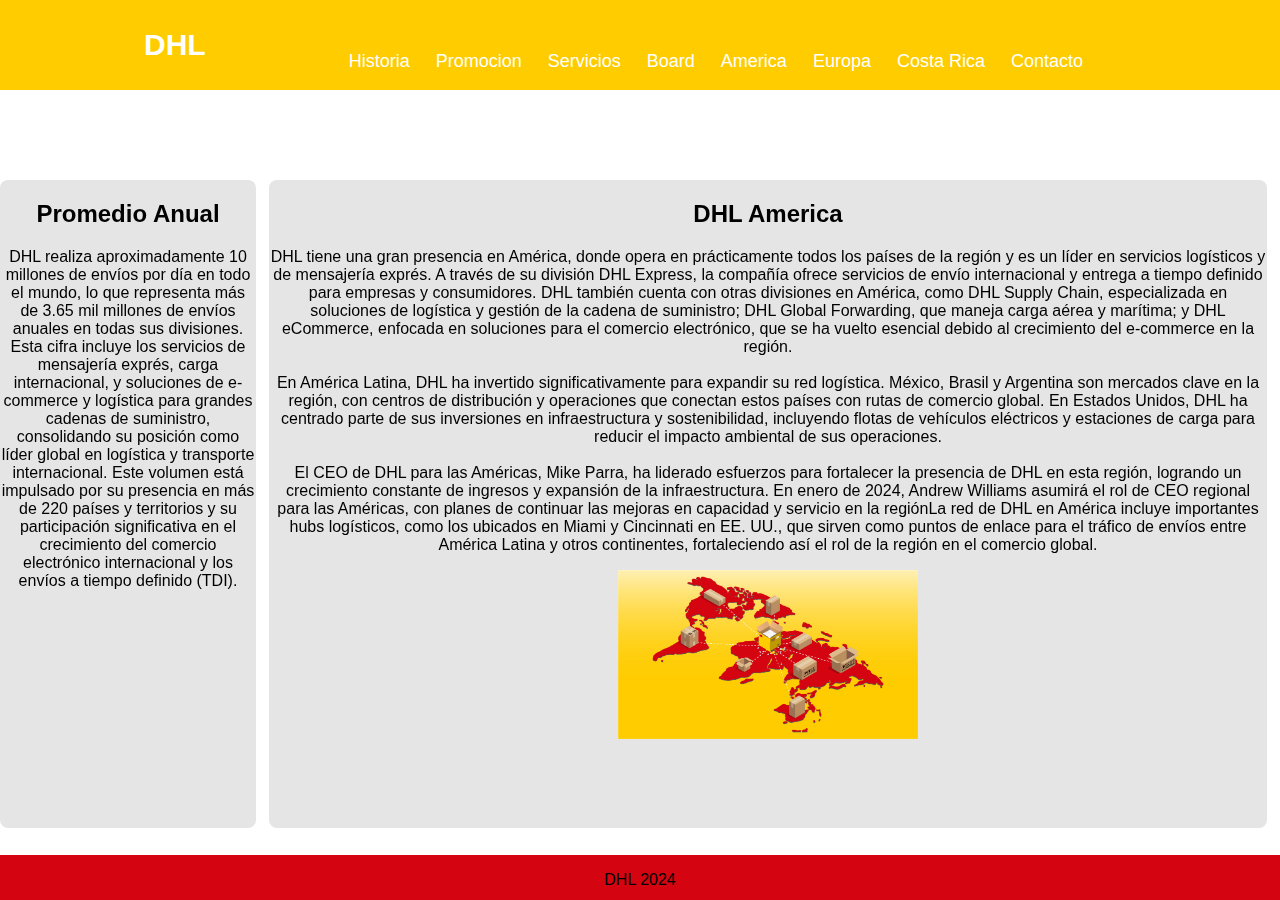
<file: src/main/resources/templates/america.html>
<!DOCTYPE html>
<!--
Click nbfs://nbhost/SystemFileSystem/Templates/Licenses/license-default.txt to change this license
Click nbfs://nbhost/SystemFileSystem/Templates/Other/html.html to edit this template
-->
<html>
    <head>
        <title>DHL</title>
        <meta charset="UTF-8">
        <meta name="viewport" content="width=device-width, initial-scale=1.0">
        <link rel="stylesheet" href="../style/estilos.css" type="text/css">
    </head>
    <body>
        <header class="header">
            <nav class="nav">
                <a href="index.html" class="logo nav-link">DHL</a>
                <ul class="nav-menu">
                    <li class="nav-menu-item"><a class="nav-menu-link nav-link" href="historia.html">Historia</a></li>
                    <li class="nav-menu-item"><a class="nav-menu-link nav-link" href="video.html">Promocion</a></li>
                    <li class="nav-menu-item"><a class="nav-menu-link nav-link" href="servicios.html">Servicios</a></li>
                    <li class="nav-menu-item"><a class="nav-menu-link nav-link" href="board.html">Board</a></li>
                    <li class="nav-menu-item"><a class="nav-menu-link nav-link" href="america.html">America</a></li>
                    <li class="nav-menu-item"><a class="nav-menu-link nav-link" href="europa.html">Europa</a></li>
                    <li class="nav-menu-item"><a class="nav-menu-link nav-link" href="costaRica.html">Costa Rica</a></li>
                    <li class="nav-menu-item"><a class="nav-menu-link nav-link" href="contacto.html">Contacto</a></li>
                </ul>
            </nav>
        </header>
        <aside class="aside">
            <center>
                <h2>Promedio Anual</h2>
                <p>DHL realiza aproximadamente 10 millones de envíos por día en todo el mundo, lo que representa más de 3.65 mil millones de envíos anuales en todas sus divisiones. Esta cifra incluye los servicios de mensajería exprés, carga internacional, y soluciones de e-commerce y logística para grandes cadenas de suministro, consolidando su posición como líder global en logística y transporte internacional. Este volumen está impulsado por su presencia en más de 220 países y territorios y su participación significativa en el crecimiento del comercio electrónico internacional y los envíos a tiempo definido (TDI).</p>
            </center>
        </aside>
        <section class="section">
            <center>
                <h2>DHL America</h2>
                <p>DHL tiene una gran presencia en América, donde opera en prácticamente todos los países de la región y es un líder en servicios logísticos y de mensajería exprés. A través de su división DHL Express, la compañía ofrece servicios de envío internacional y entrega a tiempo definido para empresas y consumidores. DHL también cuenta con otras divisiones en América, como DHL Supply Chain, especializada en soluciones de logística y gestión de la cadena de suministro; DHL Global Forwarding, que maneja carga aérea y marítima; y DHL eCommerce, enfocada en soluciones para el comercio electrónico, que se ha vuelto esencial debido al crecimiento del e-commerce en la región.<br><br>

                    En América Latina, DHL ha invertido significativamente para expandir su red logística. México, Brasil y Argentina son mercados clave en la región, con centros de distribución y operaciones que conectan estos países con rutas de comercio global. En Estados Unidos, DHL ha centrado parte de sus inversiones en infraestructura y sostenibilidad, incluyendo flotas de vehículos eléctricos y estaciones de carga para reducir el impacto ambiental de sus operaciones.<br><br>

                    El CEO de DHL para las Américas, Mike Parra, ha liderado esfuerzos para fortalecer la presencia de DHL en esta región, logrando un crecimiento constante de ingresos y expansión de la infraestructura. En enero de 2024, Andrew Williams asumirá el rol de CEO regional para las Américas, con planes de continuar las mejoras en capacidad y servicio en la región​

                    La red de DHL en América incluye importantes hubs logísticos, como los ubicados en Miami y Cincinnati en EE. UU., que sirven como puntos de enlace para el tráfico de envíos entre América Latina y otros continentes, fortaleciendo así el rol de la región en el comercio global.</p>
                <img src="../img/America.jpg" alt="Concierto de Aranjuez" width="300"/>
            </center>
        </section>
        <footer class="footer">
            <p>DHL 2024</p>
        </footer>
    </body>
</html>
</file>
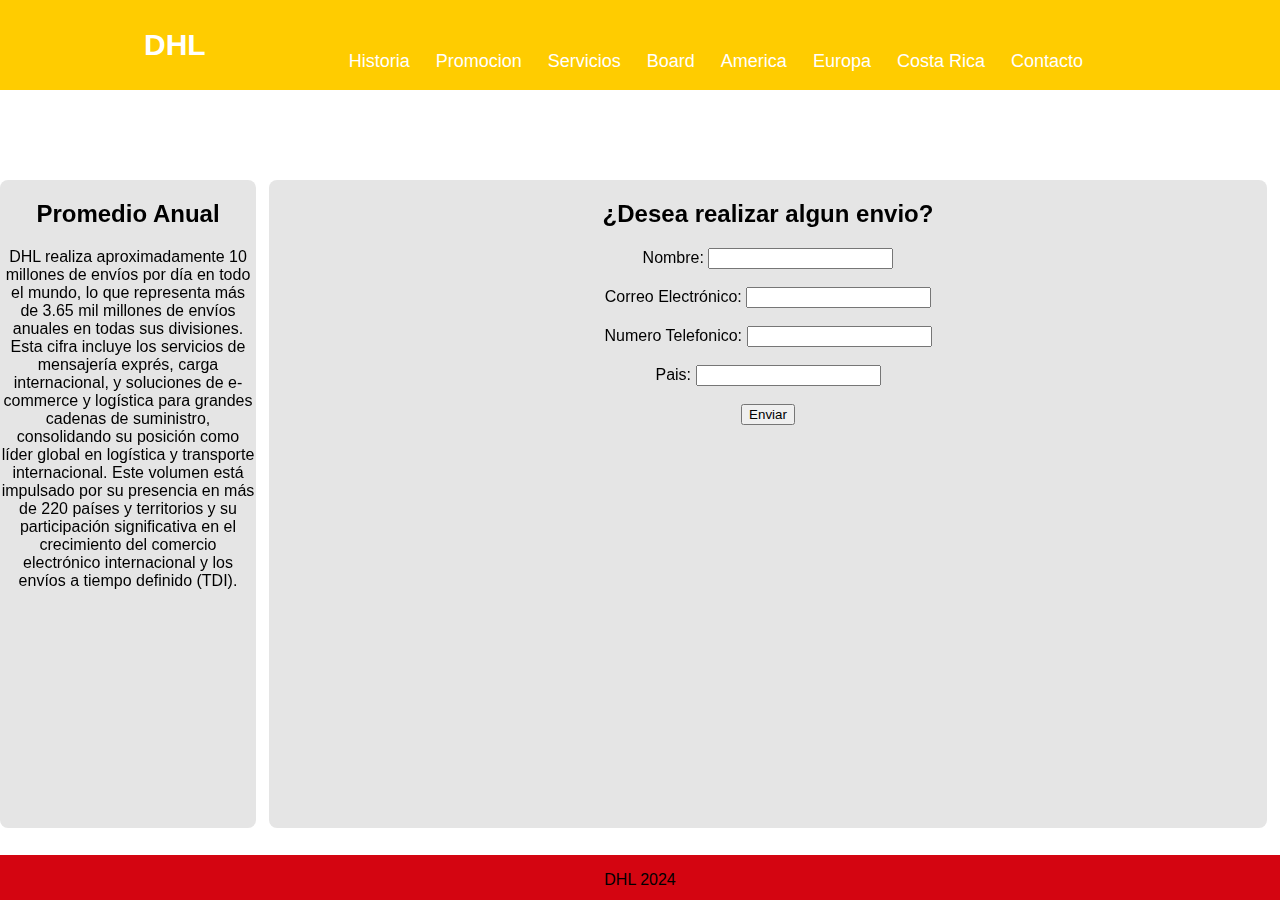
<file: src/main/resources/templates/contacto.html>
<!DOCTYPE html>
<!--
Click nbfs://nbhost/SystemFileSystem/Templates/Licenses/license-default.txt to change this license
Click nbfs://nbhost/SystemFileSystem/Templates/Other/html.html to edit this template
-->
<html>
    <head>
        <title>DHL</title>
        <meta charset="UTF-8">
        <meta name="viewport" content="width=device-width, initial-scale=1.0">
        <link rel="stylesheet" href="../style/estilos.css" type="text/css">
    </head>
    <body>
        <header class="header">
            <nav class="nav">
                <a href="index.html" class="logo nav-link">DHL</a>
                <ul class="nav-menu">
                    <li class="nav-menu-item"><a class="nav-menu-link nav-link" href="historia.html">Historia</a></li>
                    <li class="nav-menu-item"><a class="nav-menu-link nav-link" href="video.html">Promocion</a></li>
                    <li class="nav-menu-item"><a class="nav-menu-link nav-link" href="servicios.html">Servicios</a></li>
                    <li class="nav-menu-item"><a class="nav-menu-link nav-link" href="board.html">Board</a></li>
                    <li class="nav-menu-item"><a class="nav-menu-link nav-link" href="america.html">America</a></li>
                    <li class="nav-menu-item"><a class="nav-menu-link nav-link" href="europa.html">Europa</a></li>
                    <li class="nav-menu-item"><a class="nav-menu-link nav-link" href="costaRica.html">Costa Rica</a></li>
                    <li class="nav-menu-item"><a class="nav-menu-link nav-link" href="contacto.html">Contacto</a></li>
                </ul>
            </nav>
        </header>
        <aside class="aside">
            <center>
                <h2>Promedio Anual</h2>
                <p>DHL realiza aproximadamente 10 millones de envíos por día en todo el mundo, lo que representa más de 3.65 mil millones de envíos anuales en todas sus divisiones. Esta cifra incluye los servicios de mensajería exprés, carga internacional, y soluciones de e-commerce y logística para grandes cadenas de suministro, consolidando su posición como líder global en logística y transporte internacional. Este volumen está impulsado por su presencia en más de 220 países y territorios y su participación significativa en el crecimiento del comercio electrónico internacional y los envíos a tiempo definido (TDI).</p>
            </center>
        </aside>
        <section class="section">
            <center>
                <h2>¿Desea realizar algun envio?</h2>
                <form>
                    <label>Nombre:</label>
                    <input type="text" required><br><br>

                    <label>Correo Electrónico:</label>
                    <input type="email" name="email" required><br><br>
                    
                    <label>Numero Telefonico:</label>
                    <input type="email" name="email" required><br><br>
                    
                    <label>Pais:</label>
                    <input type="email" name="email" required><br><br>

                    <button type="submit">Enviar</button>
                </form>
            </center>
        </section>
        <footer class="footer">
            <p>DHL 2024</p>
        </footer>
    </body>
</html>
</file>
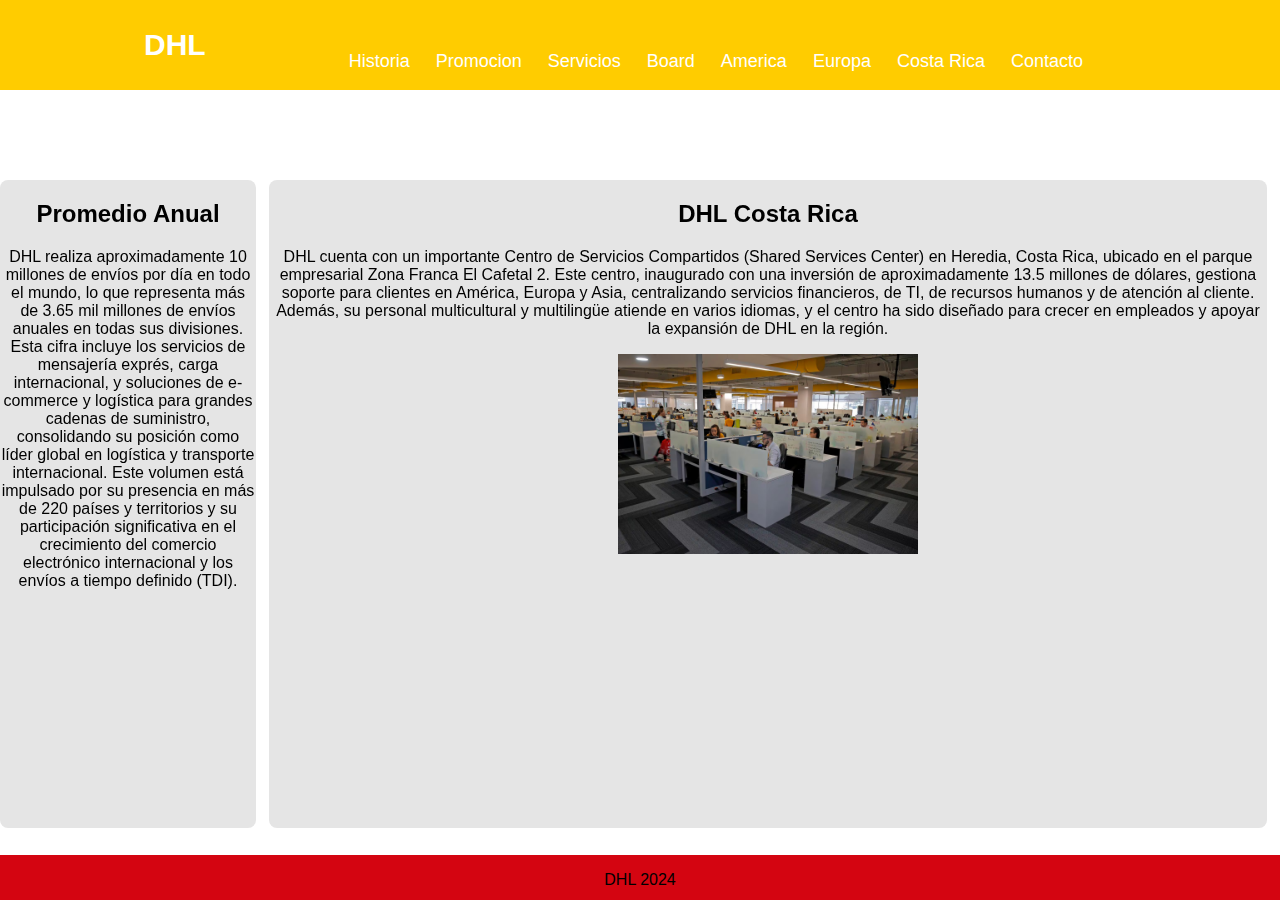
<file: src/main/resources/templates/costaRica.html>
<!DOCTYPE html>
<!--
Click nbfs://nbhost/SystemFileSystem/Templates/Licenses/license-default.txt to change this license
Click nbfs://nbhost/SystemFileSystem/Templates/Other/html.html to edit this template
-->
<html>
    <head>
        <title>DHL</title>
        <meta charset="UTF-8">
        <meta name="viewport" content="width=device-width, initial-scale=1.0">
        <link rel="stylesheet" href="../style/estilos.css" type="text/css">
    </head>
    <body>
        <header class="header">
            <nav class="nav">
                <a href="index.html" class="logo nav-link">DHL</a>
                <ul class="nav-menu">
                    <li class="nav-menu-item"><a class="nav-menu-link nav-link" href="historia.html">Historia</a></li>
                    <li class="nav-menu-item"><a class="nav-menu-link nav-link" href="video.html">Promocion</a></li>
                    <li class="nav-menu-item"><a class="nav-menu-link nav-link" href="servicios.html">Servicios</a></li>
                    <li class="nav-menu-item"><a class="nav-menu-link nav-link" href="board.html">Board</a></li>
                    <li class="nav-menu-item"><a class="nav-menu-link nav-link" href="america.html">America</a></li>
                    <li class="nav-menu-item"><a class="nav-menu-link nav-link" href="europa.html">Europa</a></li>
                    <li class="nav-menu-item"><a class="nav-menu-link nav-link" href="costaRica.html">Costa Rica</a></li>
                    <li class="nav-menu-item"><a class="nav-menu-link nav-link" href="contacto.html">Contacto</a></li>
                </ul>
            </nav>
        </header>
        <aside class="aside">
            <center>
                <h2>Promedio Anual</h2>
                <p>DHL realiza aproximadamente 10 millones de envíos por día en todo el mundo, lo que representa más de 3.65 mil millones de envíos anuales en todas sus divisiones. Esta cifra incluye los servicios de mensajería exprés, carga internacional, y soluciones de e-commerce y logística para grandes cadenas de suministro, consolidando su posición como líder global en logística y transporte internacional. Este volumen está impulsado por su presencia en más de 220 países y territorios y su participación significativa en el crecimiento del comercio electrónico internacional y los envíos a tiempo definido (TDI).</p>
            </center>
        </aside>
        <section class="section">
            <center>
                <h2>DHL Costa Rica</h2>
                <p>DHL cuenta con un importante Centro de Servicios Compartidos (Shared Services Center) en Heredia, Costa Rica, ubicado en el parque empresarial Zona Franca El Cafetal 2. Este centro, inaugurado con una inversión de aproximadamente 13.5 millones de dólares, gestiona soporte para clientes en América, Europa y Asia, centralizando servicios financieros, de TI, de recursos humanos y de atención al cliente. Además, su personal multicultural y multilingüe atiende en varios idiomas, y el centro ha sido diseñado para crecer en empleados y apoyar la expansión de DHL en la región​.</p>
                <img src="../img/Oficina DHL.avif" alt="dhl Costa Rica" width="300"/>
            </center>
        </section>
        <footer class="footer">
            <p>DHL 2024</p>
        </footer>
    </body>
</html>
</file>
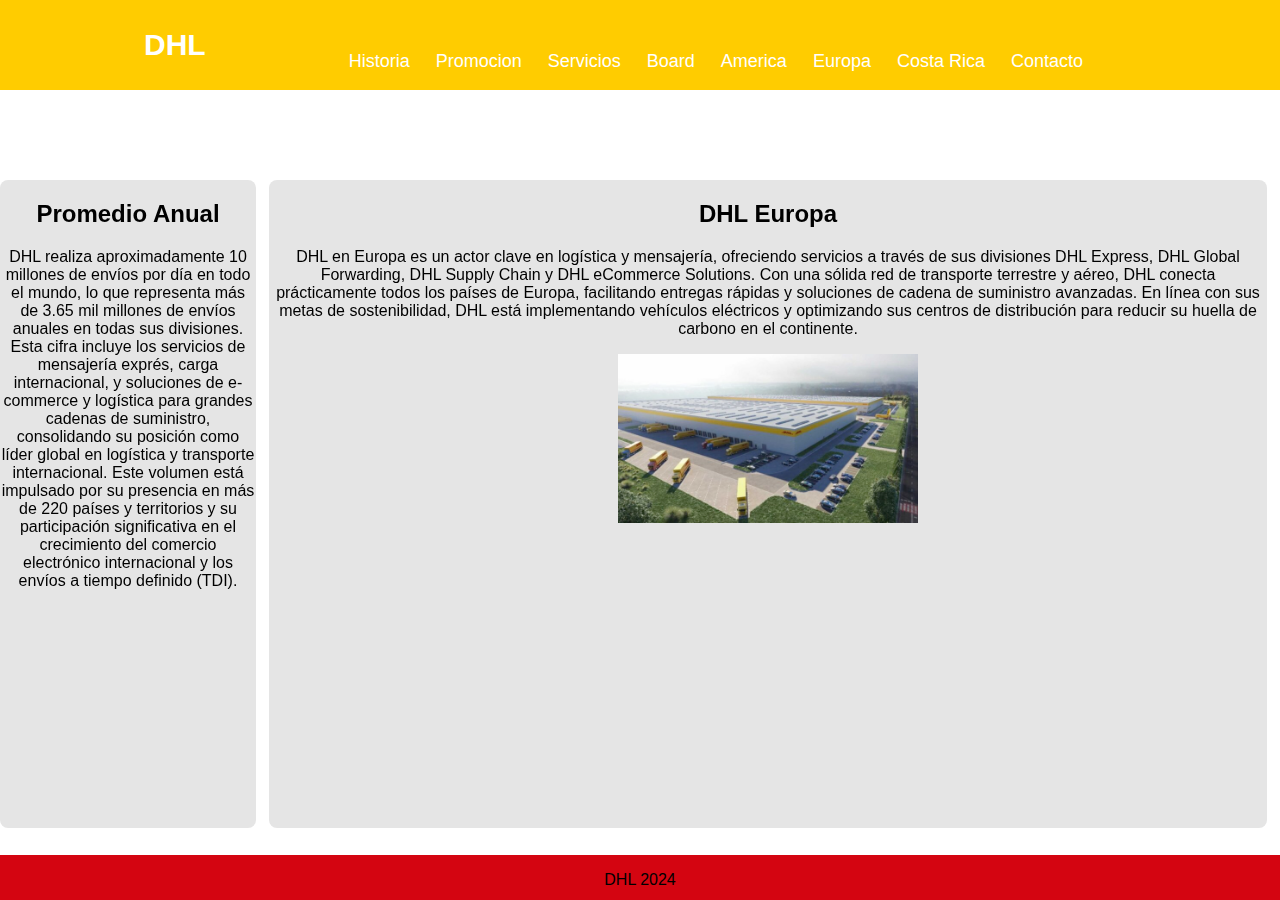
<file: src/main/resources/templates/europa.html>
<!DOCTYPE html>
<!--
Click nbfs://nbhost/SystemFileSystem/Templates/Licenses/license-default.txt to change this license
Click nbfs://nbhost/SystemFileSystem/Templates/Other/html.html to edit this template
-->
<html>
    <head>
        <title>DHL</title>
        <meta charset="UTF-8">
        <meta name="viewport" content="width=device-width, initial-scale=1.0">
        <link rel="stylesheet" href="../style/estilos.css" type="text/css">
    </head>
    <body>
        <header class="header">
            <nav class="nav">
                <a href="index.html" class="logo nav-link">DHL</a>
                <ul class="nav-menu">
                    <li class="nav-menu-item"><a class="nav-menu-link nav-link" href="historia.html">Historia</a></li>
                    <li class="nav-menu-item"><a class="nav-menu-link nav-link" href="video.html">Promocion</a></li>
                    <li class="nav-menu-item"><a class="nav-menu-link nav-link" href="servicios.html">Servicios</a></li>
                    <li class="nav-menu-item"><a class="nav-menu-link nav-link" href="board.html">Board</a></li>
                    <li class="nav-menu-item"><a class="nav-menu-link nav-link" href="america.html">America</a></li>
                    <li class="nav-menu-item"><a class="nav-menu-link nav-link" href="europa.html">Europa</a></li>
                    <li class="nav-menu-item"><a class="nav-menu-link nav-link" href="costaRica.html">Costa Rica</a></li>
                    <li class="nav-menu-item"><a class="nav-menu-link nav-link" href="contacto.html">Contacto</a></li>
                </ul>
            </nav>
        </header>
        <aside class="aside">
            <center>
                <h2>Promedio Anual</h2>
                <p>DHL realiza aproximadamente 10 millones de envíos por día en todo el mundo, lo que representa más de 3.65 mil millones de envíos anuales en todas sus divisiones. Esta cifra incluye los servicios de mensajería exprés, carga internacional, y soluciones de e-commerce y logística para grandes cadenas de suministro, consolidando su posición como líder global en logística y transporte internacional. Este volumen está impulsado por su presencia en más de 220 países y territorios y su participación significativa en el crecimiento del comercio electrónico internacional y los envíos a tiempo definido (TDI).</p>
            </center>
        </aside>
        <section class="section">
            <center>
                <h2>DHL Europa</h2>
                <p>
                    DHL en Europa es un actor clave en logística y mensajería, ofreciendo servicios a través de sus divisiones DHL Express, DHL Global Forwarding, DHL Supply Chain y DHL eCommerce Solutions. Con una sólida red de transporte terrestre y aéreo, DHL conecta prácticamente todos los países de Europa, facilitando entregas rápidas y soluciones de cadena de suministro avanzadas. En línea con sus metas de sostenibilidad, DHL está implementando vehículos eléctricos y optimizando sus centros de distribución para reducir su huella de carbono en el continente.</p>
                <img src="../img/europa.jpg" alt="EU" width="300"/>
            </center>
        </section>
        <footer class="footer">
            <p>DHL 2024</p>
        </footer>   
    </body>
</html>
</file>
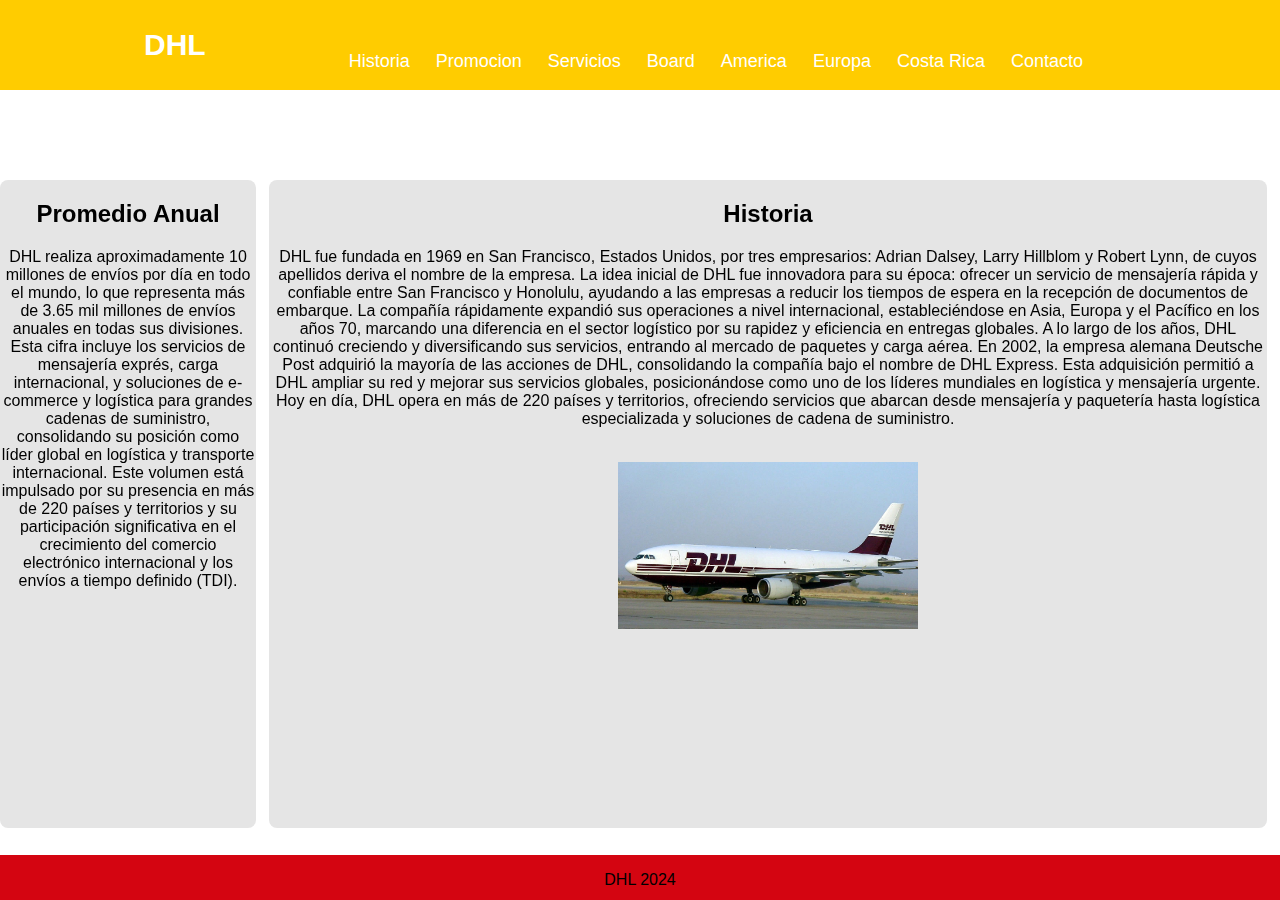
<file: src/main/resources/templates/historia.html>
<!DOCTYPE html>
<!--
Click nbfs://nbhost/SystemFileSystem/Templates/Licenses/license-default.txt to change this license
Click nbfs://nbhost/SystemFileSystem/Templates/Other/html.html to edit this template
-->
<html>
    <head>
        <title>DHL</title>
        <meta charset="UTF-8">
        <meta name="viewport" content="width=device-width, initial-scale=1.0">
        <link rel="stylesheet" href="../style/estilos.css" type="text/css">
    </head>
    <body>
        <header class="header">
            <nav class="nav">
                <a href="index.html" class="logo nav-link">DHL</a>
                <ul class="nav-menu">
                    <li class="nav-menu-item"><a class="nav-menu-link nav-link" href="historia.html">Historia</a></li>
                    <li class="nav-menu-item"><a class="nav-menu-link nav-link" href="video.html">Promocion</a></li>
                    <li class="nav-menu-item"><a class="nav-menu-link nav-link" href="servicios.html">Servicios</a></li>
                    <li class="nav-menu-item"><a class="nav-menu-link nav-link" href="board.html">Board</a></li>
                    <li class="nav-menu-item"><a class="nav-menu-link nav-link" href="america.html">America</a></li>
                    <li class="nav-menu-item"><a class="nav-menu-link nav-link" href="europa.html">Europa</a></li>
                    <li class="nav-menu-item"><a class="nav-menu-link nav-link" href="costaRica.html">Costa Rica</a></li>
                    <li class="nav-menu-item"><a class="nav-menu-link nav-link" href="contacto.html">Contacto</a></li>
                </ul>
            </nav>
        </header>
        <aside class="aside">
            <center>
                <h2>Promedio Anual</h2>
                <p>DHL realiza aproximadamente 10 millones de envíos por día en todo el mundo, lo que representa más de 3.65 mil millones de envíos anuales en todas sus divisiones. Esta cifra incluye los servicios de mensajería exprés, carga internacional, y soluciones de e-commerce y logística para grandes cadenas de suministro, consolidando su posición como líder global en logística y transporte internacional. Este volumen está impulsado por su presencia en más de 220 países y territorios y su participación significativa en el crecimiento del comercio electrónico internacional y los envíos a tiempo definido (TDI).</p>
            </center>
        </aside>
        <section class="section">
            <center>
                <h2>Historia</h2>
                <p>DHL fue fundada en 1969 en San Francisco, Estados Unidos, por tres empresarios: Adrian Dalsey, Larry Hillblom y Robert Lynn, de cuyos apellidos deriva el nombre de la empresa. La idea inicial de DHL fue innovadora para su época: ofrecer un servicio de mensajería rápida y confiable entre San Francisco y Honolulu, ayudando a las empresas a reducir los tiempos de espera en la recepción de documentos de embarque.

                    La compañía rápidamente expandió sus operaciones a nivel internacional, estableciéndose en Asia, Europa y el Pacífico en los años 70, marcando una diferencia en el sector logístico por su rapidez y eficiencia en entregas globales. A lo largo de los años, DHL continuó creciendo y diversificando sus servicios, entrando al mercado de paquetes y carga aérea.

                    En 2002, la empresa alemana Deutsche Post adquirió la mayoría de las acciones de DHL, consolidando la compañía bajo el nombre de DHL Express. Esta adquisición permitió a DHL ampliar su red y mejorar sus servicios globales, posicionándose como uno de los líderes mundiales en logística y mensajería urgente. Hoy en día, DHL opera en más de 220 países y territorios, ofreciendo servicios que abarcan desde mensajería y paquetería hasta logística especializada y soluciones de cadena de suministro.<br><br></p>
                <img src="../img/historia.jpg" alt="historia" width="300"/>
            </center>
        </section>
        <footer class="footer">
            <p>DHL 2024</p>
        </footer>
    </body>
</html>
</file>
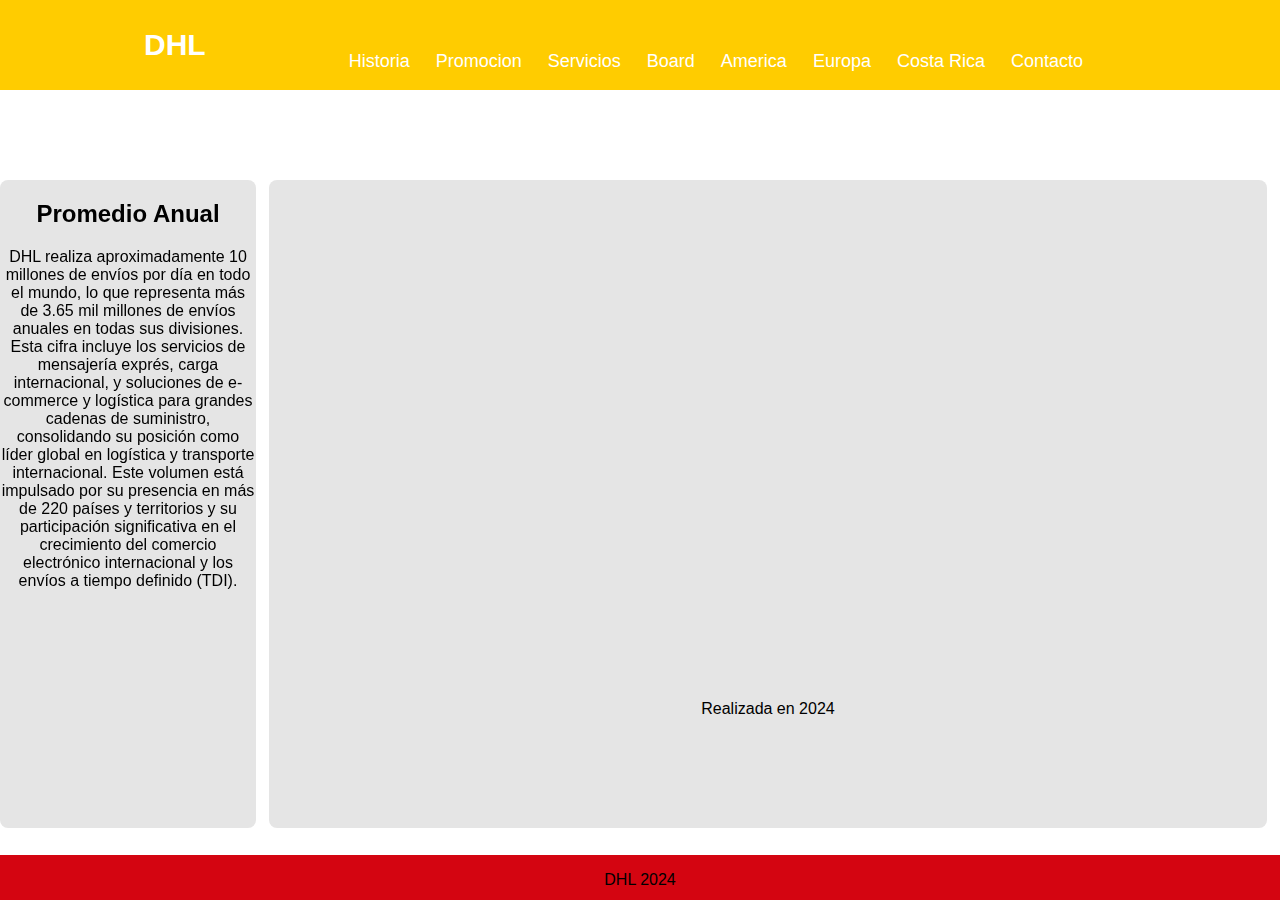
<file: src/main/resources/templates/video.html>
<!DOCTYPE html>
<!--
Click nbfs://nbhost/SystemFileSystem/Templates/Licenses/license-default.txt to change this license
Click nbfs://nbhost/SystemFileSystem/Templates/Other/html.html to edit this template
-->
<html>
    <head>
        <title>DHL</title>
        <meta charset="UTF-8">
        <meta name="viewport" content="width=device-width, initial-scale=1.0">
        <link rel="stylesheet" href="../style/estilos.css" type="text/css">
    </head>
    <body>
        <header class="header">
            <nav class="nav">
                <a href="index.html" class="logo nav-link">DHL</a>
                <ul class="nav-menu">
                    <li class="nav-menu-item"><a class="nav-menu-link nav-link" href="historia.html">Historia</a></li>
                    <li class="nav-menu-item"><a class="nav-menu-link nav-link" href="video.html">Promocion</a></li>
                    <li class="nav-menu-item"><a class="nav-menu-link nav-link" href="servicios.html">Servicios</a></li>
                    <li class="nav-menu-item"><a class="nav-menu-link nav-link" href="board.html">Board</a></li>
                    <li class="nav-menu-item"><a class="nav-menu-link nav-link" href="america.html">America</a></li>
                    <li class="nav-menu-item"><a class="nav-menu-link nav-link" href="europa.html">Europa</a></li>
                    <li class="nav-menu-item"><a class="nav-menu-link nav-link" href="costaRica.html">Costa Rica</a></li>
                    <li class="nav-menu-item"><a class="nav-menu-link nav-link" href="contacto.html">Contacto</a></li>
                </ul>
            </nav>
        </header>
        <aside class="aside">
            <center>
                <h2>Promedio Anual</h2>
                <p>DHL realiza aproximadamente 10 millones de envíos por día en todo el mundo, lo que representa más de 3.65 mil millones de envíos anuales en todas sus divisiones. Esta cifra incluye los servicios de mensajería exprés, carga internacional, y soluciones de e-commerce y logística para grandes cadenas de suministro, consolidando su posición como líder global en logística y transporte internacional. Este volumen está impulsado por su presencia en más de 220 países y territorios y su participación significativa en el crecimiento del comercio electrónico internacional y los envíos a tiempo definido (TDI).</p>
            </center>
        </aside>
        <section class="section">
            <center>
                <article>
                    <figure>
                        <iframe width="1000" height="500" src="https://www.youtube.com/embed/6y5-XG39Qnw?si=8Gh1X_21pQfziXEo" title="YouTube video player" frameborder="0" allow="accelerometer; autoplay; clipboard-write; encrypted-media; gyroscope; picture-in-picture; web-share" referrerpolicy="strict-origin-when-cross-origin" allowfullscreen></iframe>
                        <figcaption>Realizada en 2024</figcaption>
                    </figure>
                </article>
            </center>
        </section>
        <footer class="footer">
            <p>DHL 2024</p>
        </footer>
    </body>
</html>
</file>
<file: src/main/resources/style/estilos.css>
/* Comentario */

tbody tr:nth-child(odd) {
    background-color: blue;
    color: white
}

tbody tr:nth-child(even) {
    background-color: black;
    color: white
}

body {
    margin: 0;
    box-sizing: border-box;
    font-family: sans-serif;
    padding: 90px 20px 0;
}

.header {
    position: fixed;
    top: 0;
    left: 0;
    width: 100%;
    height: 90px;
    background-color: #FFCC00;
}

.logo {
    font-size: 30px;
    font-weight: bold;
    padding: 1x;
    line-height: 90px;
}
.nav {
    display: flex;
    justify-content: space-between;
    max-width: 992px;
    margin: 0 auto;
}

.nav-link {
    color: white;
    text-decoration: none;    
}

.nav-menu {
    display: flex;
    margin-right: 40px;
    list-style: none;
}

.nav-menu-item {
    font-size: 18px;
    margin: 0 10px;
    line-height: 90px;
    width: max-content;
    
}

.nav-menu-link:hover {
    background-color: #7c5d41;
    transition: 0.5s;
}

.nav-menu-link {
    padding: 8px 3px;
    border-radius: 10px;
}


.aside {
    position: fixed;
    top: 20%;
    left: 0;
    width: 20%;
    height: 72%;
    background-color: #E5E5E5;
    border-radius: 8px;
}

.section {
    position: fixed;
    top: 20%;
    left: 21%;
    width: 78%;
    height: 72%;
    background-color: #E5E5E5;
    overflow-y: scroll;
    border-radius: 8px;
}

.footer {
    position: fixed;
    bottom: 0;
    left: 0;
    width: 100%;
    height: 5%;
    background-color: #D40511;
    text-align: center;
}
</file>
